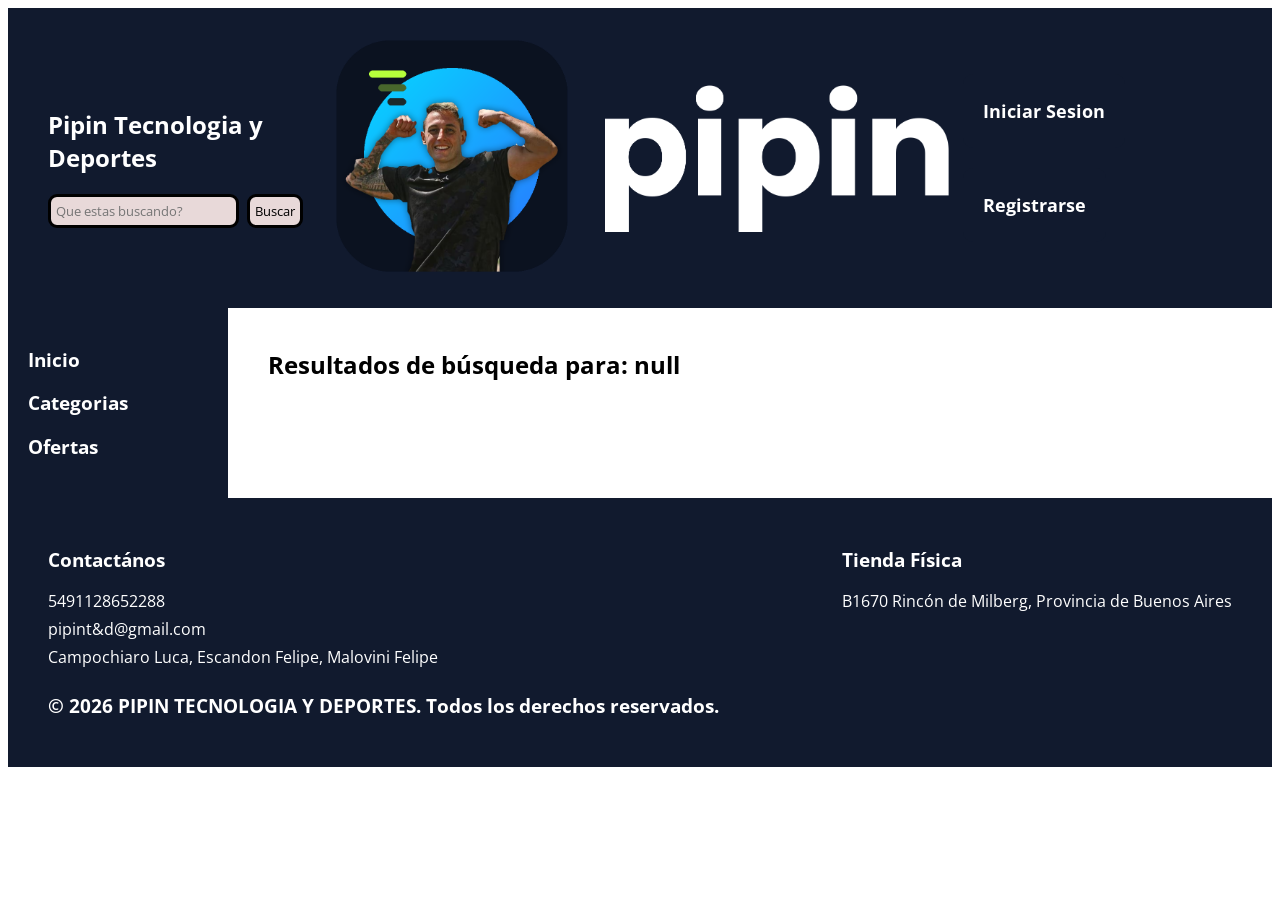
<file: search-results.html>
<!DOCTYPE html>
<html lang="en">

<head>
    <meta charset="UTF-8">
    <meta name="viewport" content="width=device-width, initial-scale=1.0">
    <title>Pipin Tecnologia y Deportes</title>
    <link rel="stylesheet" href="./css/styles.css">
    <link rel="preconnect" href="https://fonts.googleapis.com">
    <link rel="preconnect" href="https://fonts.gstatic.com" crossorigin>
    <link href="https://fonts.googleapis.com/css2?family=Open+Sans:ital,wght@0,300..800;1,300..800&display=swap"
        rel="stylesheet">
</head>

<body>
    <header class="cabeza">
        <article>
            <h1 class="nombrecito"> Pipin Tecnologia y Deportes </h1>

            <form class="busqueda" action="./search-results.html" method="get">
                <div>
                    <input class="buscador" id="buscador" type="text" name="buscador" value="" placeholder="Que estas buscando?">
                    <div class="invalid-feedback error-buscador"></div>
                </div>
                <div>
                    <button class="buscador" type="submit">Buscar</button>
                </div>
            </form>
        </article>
        <a href="./index.html">
            <img class="logillo" src="./img/pipin.png" alt="Logo Pipin">
        </a>
        <div class="botones">
            <a href="./login.html">
                <p> Iniciar Sesion </p>
            </a>
            <a href="./register.html">
                <p>Registrarse</p>
            </a>
        </div>
    </header>

    <div class="navegando">

        <nav class="navegador">
            <ul>
                <h3><a href="index.html">Inicio</a></h3>

                <h3 class="categorias">Categorias</h3>

                <li>
                    <ul class="lista-categorias">
                    </ul>
                </li>

                <h3 class="categorias">Ofertas</h3>
            </ul>
        </nav>

        <main class="contenidoindex">
            <h2 class="titulobusqueda"></h2>

            <p class="sinresultados"></p>

            <div class="productosindex listaresultados">
            </div>
        </main>

    </div>

    <footer class="pie">
        <div class="piecito">
            <h3>Contactános </h3>
            <ul>
                <li>5491128652288</li>
                <li> pipint&d@gmail.com</li>
                <li>Campochiaro Luca, Escandon Felipe, Malovini Felipe</li>
            </ul>
        </div>
        <div class="piecito">
            <h3>Tienda Física </h3>
            <ul>
                <li> B1670 Rincón de Milberg, Provincia de Buenos Aires</li>
            </ul>
        </div>
        <div class="piecito">
            <h3>© 2026 PIPIN TECNOLOGIA Y DEPORTES. Todos los derechos reservados.</h3>
        </div>
    </footer>

    <script src="./js/search-results.js"></script>
    <script src="./js/menu.js"></script>
    <script src="./js/saludo.js"></script>
     <script src="./js/logout.js"></script>
</body>

</html>
</file>
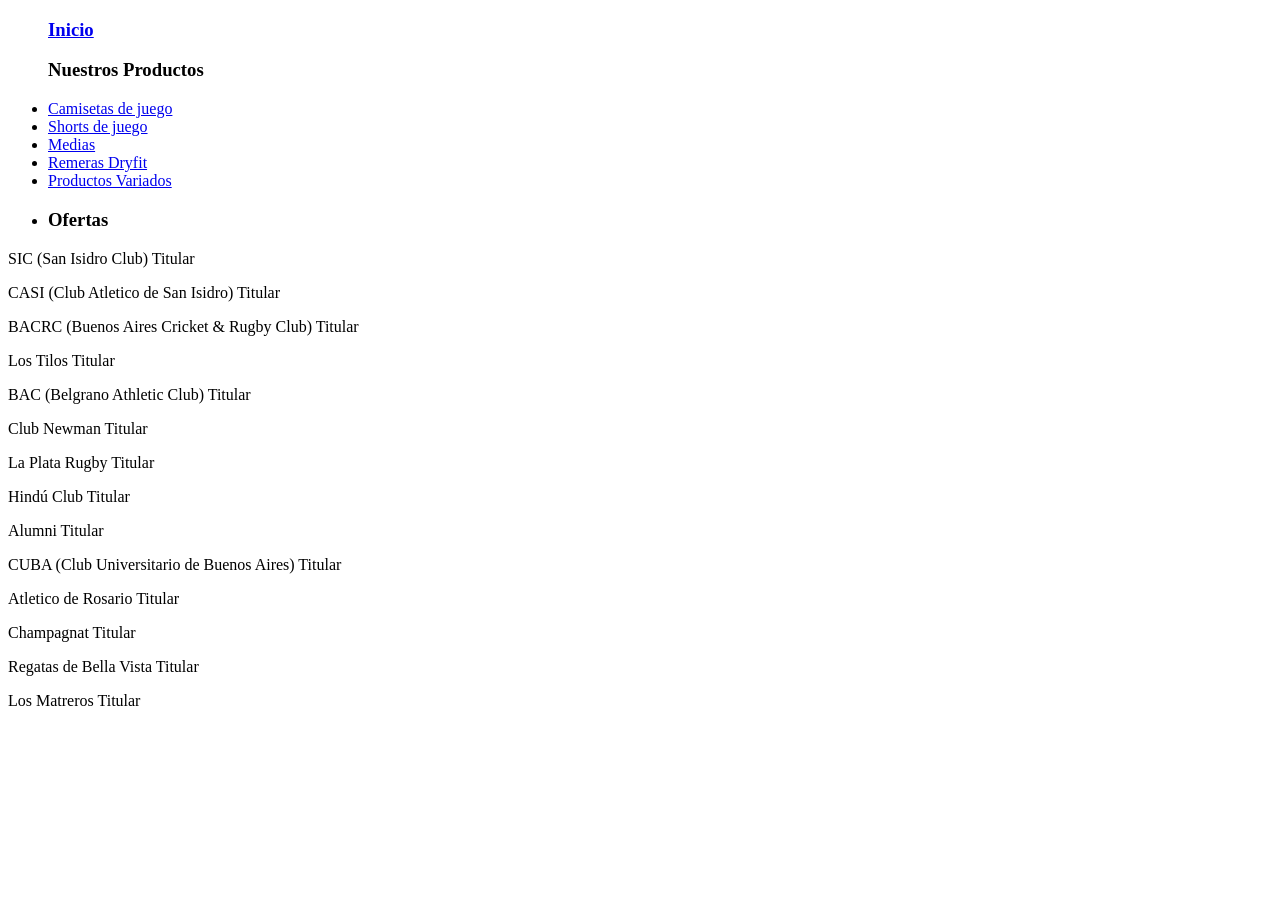
<file: htmls/Camisetas.html>
<!DOCTYPE html>
<html lang="en">
<head>
    <meta charset="UTF-8">
    <meta name="viewport" content="width=device-width, initial-scale=1.0">
    <title>Document</title>
</head>
<body>
    <header>
    <ul>
        <h3> <a href="../htmls/index.html">Inicio</a></h3>
    
        <h3>Nuestros Productos</h3>
        <li>  <a href="../htmls/Camisetas.html">Camisetas de juego</a></li>
        <li> <a href="../htmls/Shorts.html"> Shorts de juego</a> </li>
        <li> <a href="../htmls/medias.html">Medias</a> </li>
        <li> <a href="../htmls/dryfit.html">Remeras Dryfit</a> </li>
        <li> <a href="../htmls/productos.html">Productos Variados</a> </li>
   
         <li> <h3>Ofertas</h3> </li>
    </ul> 
    </header>
    <section>
        <article> <p> SIC (San Isidro Club) Titular </p> </article>
        <article> <p> CASI (Club Atletico de San Isidro) Titular </p> </article>
        <article> <p> BACRC (Buenos Aires Cricket & Rugby Club) Titular </p> </article>
        <article> <p> Los Tilos Titular</p> </article>
        <article> <p> BAC (Belgrano Athletic Club) Titular </p> </article>
        <article> <p> Club Newman Titular</p> </article>
        <article> <p> La Plata Rugby Titular</p> </article>
        <article> <p> Hindú Club Titular</p> </article>
        <article> <p> Alumni Titular</p> </article>
        <article> <p> CUBA (Club Universitario de Buenos Aires) Titular</p> </article>
        <article> <p> Atletico de Rosario Titular</p> </article>
        <article> <p> Champagnat Titular</p> </article>
        <article> <p> Regatas de Bella Vista Titular</p> </article>
        <article> <p> Los Matreros Titular</p> </article>
    </section>
</body>
</html>
</file>
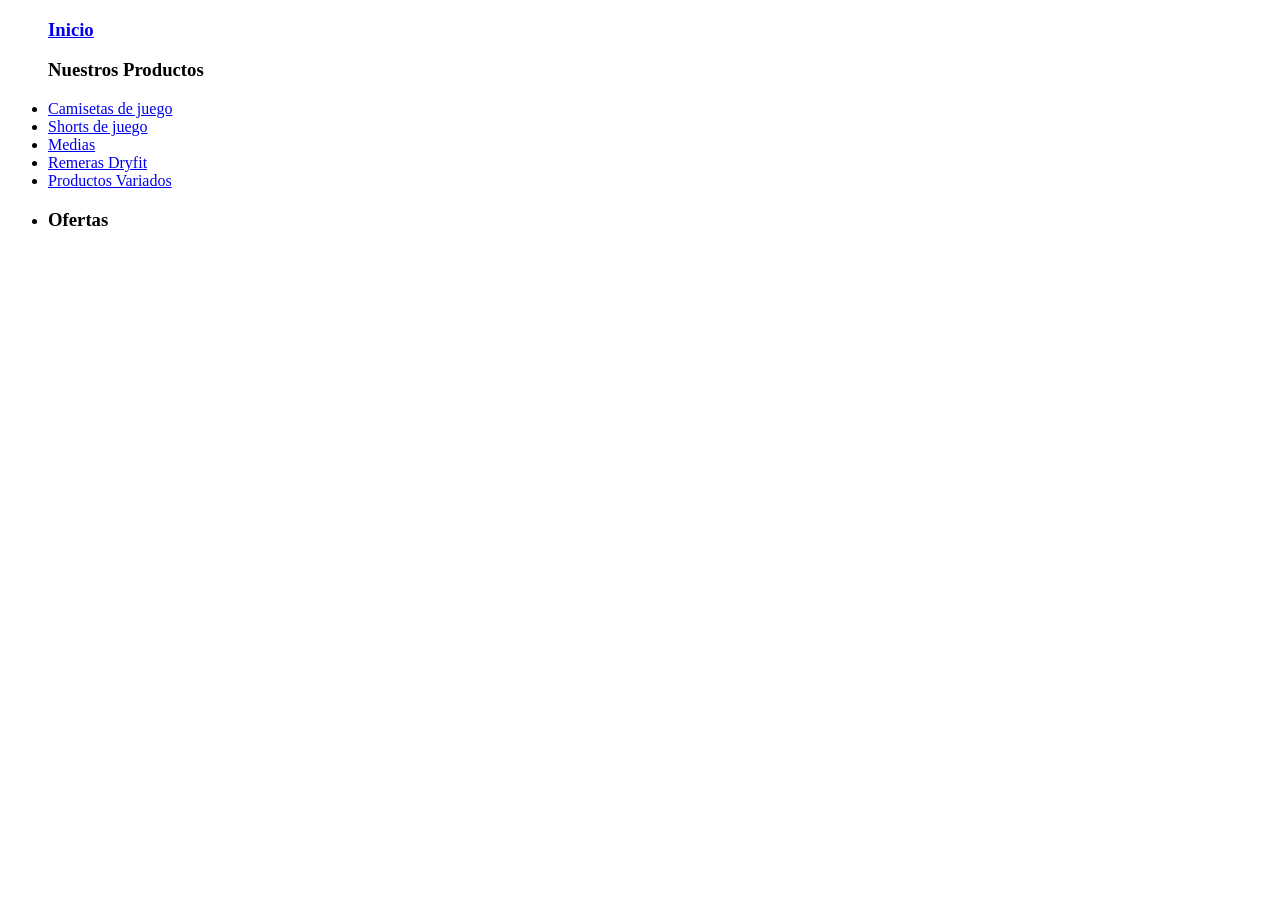
<file: htmls/dryfit.html>
<!DOCTYPE html>
<html lang="en">
<head>
    <meta charset="UTF-8">
    <meta name="viewport" content="width=device-width, initial-scale=1.0">
    <title>Document</title>
</head>
<body>
     <header>
    <ul>
        <h3> <a href="../htmls/index.html">Inicio</a></h3>
  
        <h3>Nuestros Productos</h3>
        <li>  <a href="../htmls/Camisetas.html">Camisetas de juego</a></li>
        <li> <a href="../htmls/Shorts.html"> Shorts de juego</a> </li>
        <li> <a href="../htmls/medias.html">Medias</a> </li>
        <li> <a href="../htmls/dryfit.html">Remeras Dryfit</a> </li>
        <li> <a href="../htmls/productos.html">Productos Variados</a> </li>
   
         <li> <h3>Ofertas</h3> </li>
    </ul> 
    </header>
</body>
</html>
</file>
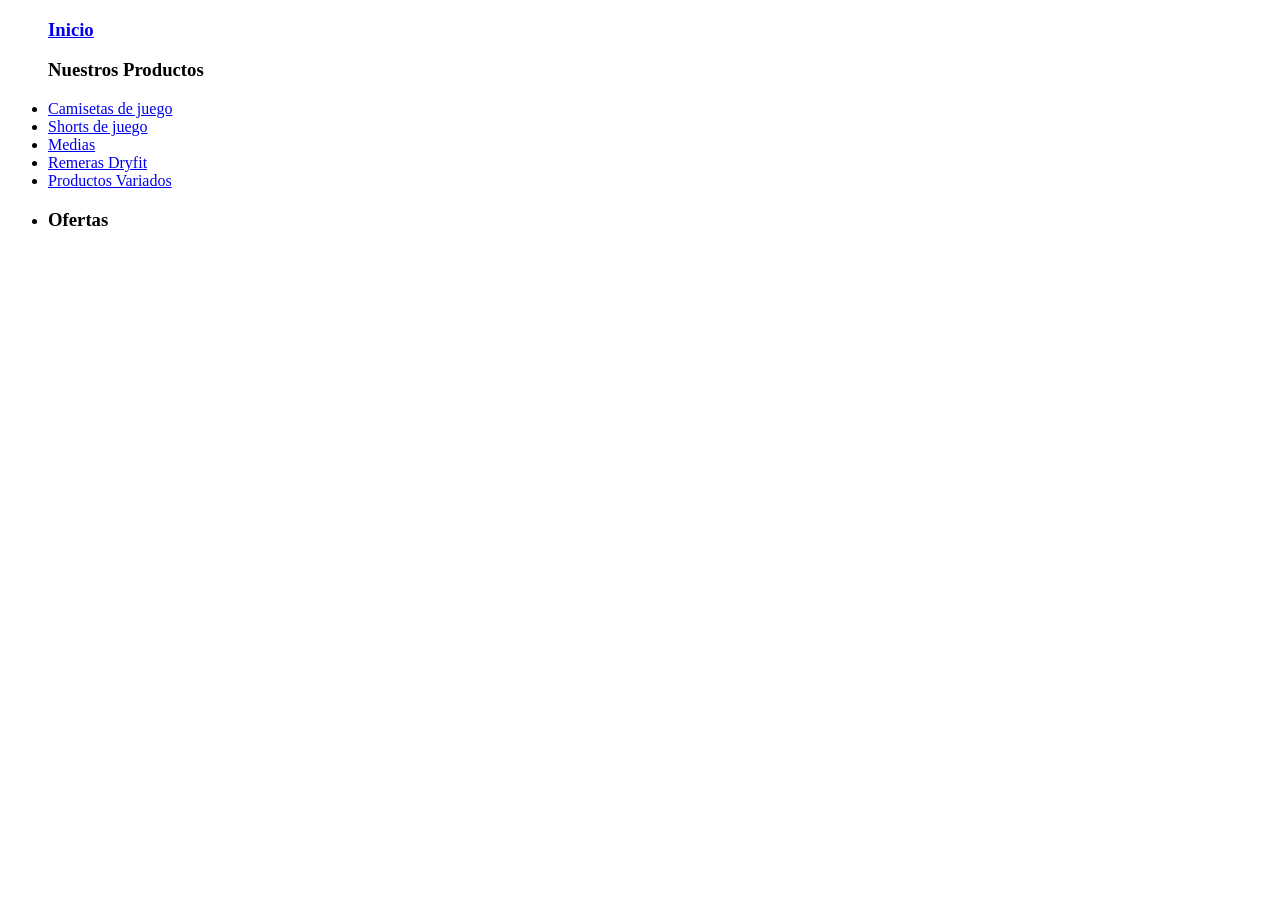
<file: htmls/medias.html>
<!DOCTYPE html>
<html lang="en">
<head>
    <meta charset="UTF-8">
    <meta name="viewport" content="width=device-width, initial-scale=1.0">
    <title>Document</title>
</head>
<body>
     <header>
    <ul>
        <h3> <a href="../htmls/index.html">Inicio</a></h3>
    
        <h3>Nuestros Productos</h3>
        <li>  <a href="../htmls/Camisetas.html">Camisetas de juego</a></li>
        <li> <a href="../htmls/Shorts.html"> Shorts de juego</a> </li>
        <li> <a href="../htmls/medias.html">Medias</a> </li>
        <li> <a href="../htmls/dryfit.html">Remeras Dryfit</a> </li>
        <li> <a href="../htmls/productos.html">Productos Variados</a> </li>
   
         <li> <h3>Ofertas</h3> </li>
    </ul> 
    </header>
</body>
</html>
</file>
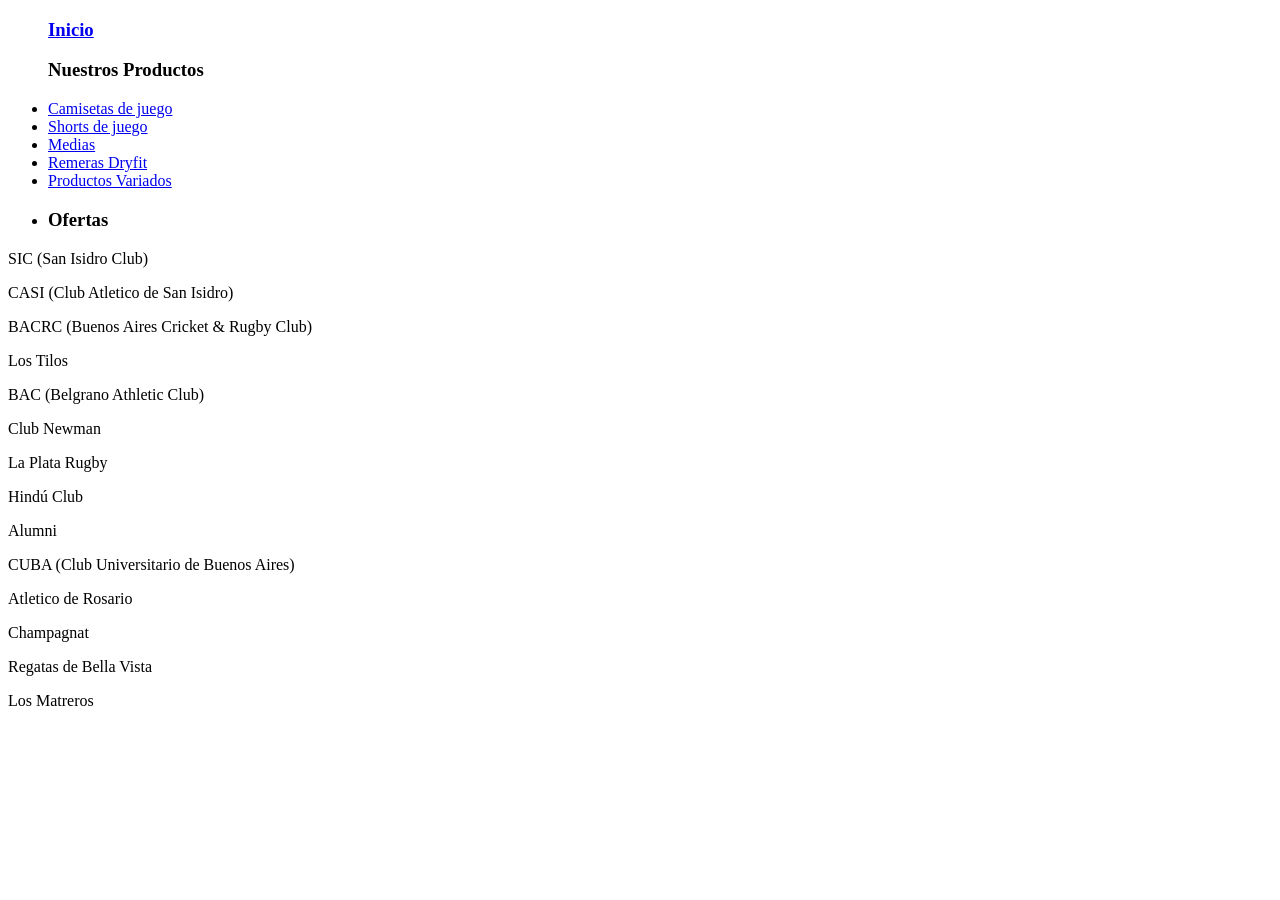
<file: htmls/Shorts.html>
<!DOCTYPE html>
<html lang="en">
<head>
    <meta charset="UTF-8">
    <meta name="viewport" content="width=device-width, initial-scale=1.0">
    <title>Document</title>
</head>
<body>
     <header>
    <ul>
        <h3> <a href="../htmls/index.html">Inicio</a></h3>
    
        <h3>Nuestros Productos</h3>
        <li>  <a href="../htmls/Camisetas.html">Camisetas de juego</a></li>
        <li> <a href="../htmls/Shorts.html"> Shorts de juego</a> </li>
        <li> <a href="../htmls/medias.html">Medias</a> </li>
        <li> <a href="../htmls/dryfit.html">Remeras Dryfit</a> </li>
        <li> <a href="../htmls/productos.html">Productos Variados</a> </li>
   
         <li> <h3>Ofertas</h3> </li>
    </ul> 
    </header>

    <section>
        <article> <p> SIC (San Isidro Club)  </p> </article>
        <article> <p> CASI (Club Atletico de San Isidro)  </p> </article>
        <article> <p> BACRC (Buenos Aires Cricket & Rugby Club)  </p> </article>
        <article> <p> Los Tilos </p> </article>
        <article> <p> BAC (Belgrano Athletic Club)  </p> </article>
        <article> <p> Club Newman </p> </article>
        <article> <p> La Plata Rugby </p> </article>
        <article> <p> Hindú Club </p> </article>
        <article> <p> Alumni </p> </article>
        <article> <p> CUBA (Club Universitario de Buenos Aires) </p> </article>
        <article> <p> Atletico de Rosario </p> </article>
        <article> <p> Champagnat </p> </article>
        <article> <p> Regatas de Bella Vista </p> </article>
        <article> <p> Los Matreros </p> </article>
    </section>

</body>
</html>
</file>
<file: css/styles.css>
*{
box-sizing: border-box;
font-family: "Open Sans", sans-serif;
font-optical-sizing: auto;
}


.navegador {
display: flex;
text-align: left;
padding-left: 10px;
  width: 220px;
  overflow-y: auto;
  background-color: rgb(17, 26, 46);
  padding: 20px;
  flex-shrink: 0;
  
}


.navegador ul{
   list-style-type: none;
    list-style: none;
  padding: 0;
  margin: 0;
}


.cabeza {

background-color: rgb(17, 26, 46);
 display: flex;
  justify-content: space-between;
  align-items: center;
  padding: 20px 40px;
  height: 300px;

}



.info {
  display: flex;
  flex-direction: column;
  align-items: center;
}

.logo {
  width: 120px;
  margin-top: -20px;
}

.botones {
  display: flex;
  gap: 20px;
  flex-wrap: wrap;
}

.botones a {
  text-decoration: none;
}

.botones p {
  margin: 0;
 background-color: rgb(17, 26, 46);
  color: white;
  padding: 25px 20px;
  font-size: 18px;
  font-weight: bold;
  border-radius: 10px;
}


.navegador li a {
  color: white;
  text-decoration: none;
}

.navegador h3 a {
  color: white;
  text-decoration: none;
}

.navegador li {
  margin-bottom: 8px;
}


.productoo {
  flex: 1;
  padding: 40px;
 
}

.productodetalles {
  display: flex;
  gap: 40px;
  align-items: flex-start;
}

.productodetalles img {
  width: 350px;
  border-radius: 8px;
}

.productinfo {
  max-width: 500px;
}

.productinfo h2 {
  margin-top: 0;
}

.productinfo .precio {
  font-size: 24px;
  font-weight: bold;
  color: rgb(17, 26, 46);

}

.navegando {
    display: flex;
}
.precio {
    color: rgb(17, 26, 46);

    font-size: 35px;
}
.categorias {
    color: white;
}

.contenidoindex {
  flex: 1;
  padding: 20px 40px;
}

.productosindex {
  display: flex;
  flex-wrap: wrap;
  flex-direction: row;
  justify-content: space-between;
  gap: 40px;
  margin-top: 20px;
}
.articulos {
  width: 220px;
  border: 1px solid;
  border-radius: 10px;
  padding: 15px;
  text-align: center;
}

.articulos img {
  width: 100%;
  border-radius: 6px;
}

.articulos a {
  margin-top: 10px;
    background-color: rgb(17, 26, 46);
  color: white;
  text-decoration: none;
  padding: 8px 16px;
  border-radius: 6px;
}

.pie {
  display: flex;
  flex-wrap: wrap;
  justify-content: space-between;
  background-color: rgb(17, 26, 46);
  color: white;
  padding: 30px 40px;

}

.piecito ul {
  list-style: none;
  padding: 0;
  margin: 0;
}

.piecito li {
  margin-bottom: 6px;
}


.reviews {
    width: 80%;
}

.reviews h2 {
    margin-bottom: 20px;
}

.reseña {
    border-top: 2px solid rgb(17, 26, 46);

}

.estrellas {
    font-size: 20px;
}

.comentario {
    font-size: 16px;
    margin: 10px 0;
}

.fecha {
    font-size: 13px;
    color: gray;
}
.nombre {
    font-weight: bold;
}
.busqueda {
  display: flex;
  flex-direction: row;
}
.busqueda input {
margin-right: 8px;
padding: 5px;
}
.busqueda button {
  padding: 5px;
}
.buscador {
background-color: rgb(232, 217, 217);
border-radius: 9px;
border: solid;
}
.nombrecito {
  color: white;
}
.logillo {
height: 260px;
}

.formulario {
    display: flex;
    justify-content: center;
    align-items: center;
    width: 100%;
}

.cajaforms {
  background-color: rgb(17, 26, 46);
  width: 400px;
    padding: 40px;
    border-radius: 20px;
}

.caja label {
  margin: 5px;
}

.caja {
    display: flex;
    flex-direction: column;
    gap: 25px;
    
}

.caja div {
    display: flex;
}

.caja label {
    color: white;
    font-size: 18px;
    font-weight: 600;
}

.caja input {
    width: 100%;
    box-sizing: border-box;
    padding: 12px;
    border: none;
    border-radius: 8px;
    font-size: 16px;
}



.caja button {
    width: 100%;
    padding: 12px;
    border: none;
    border-radius: 8px;
    background-color: #202020;
    color: white;
    font-size: 18px;
}

.caja a {
    color: white;
    font-size: 16px;
    text-decoration: underline;
}

.tyc input {
  width: 20px;
  flex-direction: column;
}

.cajalogin label {
  margin: 5px;
}

.cajalogin {
    display: flex;
    flex-direction: column;
    gap: 25px;
    
}

.cajalogin div {
    display: flex;
    flex-direction: column;
}

.cajalogin label {
    color: white;
    font-size: 18px;
    font-weight: 600;
}

.cajalogin input {
    width: 100%;
    box-sizing: border-box;
    padding: 12px;
    border: none;
    border-radius: 8px;
    font-size: 16px;
}



.cajalogin button {
    width: 100%;
    padding: 12px;
    border: none;
    border-radius: 8px;
    background-color: #202020;
    color: white;
    font-size: 18px;
}

.cajalogin a {
    color: white;
    font-size: 16px;
    text-decoration: underline;
}


@media (max-width: 768px) {
 .cabeza {
   flex-direction: column;
   height: auto;
   gap: 15px;
   padding: 20px;
   text-align: center;
 }
 .botones {
   flex-wrap: wrap;
   justify-content: center;
 }
 .botones p {
   padding: 15px 20px;
   font-size: 15px;
 }
 .navegando {
   flex-direction: column;
 }
 .navegador {
   width: 100%;
   height: auto;
   overflow-y: visible;
 }
 .contenidoindex {
   padding: 20px;
 }
 .productodetalles {
   flex-direction: column;
   align-items: center;
   text-align: center;
 }
 .productodetalles img {
   width: 100%;
   max-width: 300px;
 }
 .productinfo {
   max-width: 100%;
 }
 .pie {
   flex-direction: column;
   gap: 20px;
   text-align: center;
   align-items: center;
 } 
 
 @media (max-width: 480px) {
 
 .nombre {
   font-size: 22px;
 }
 .logo,
 .logillo {
   width: 90px;
   height: auto;
 }
 .busqueda {
   flex-direction: column;
   width: 100%;
 }
 .busqueda input,
 .busqueda button {
   width: 100%;
   margin-right: 0;
   margin-bottom: 8px;
 }
 .productosindex {
   gap: 20px;
   justify-content: center;
 }
 .articulos {
   width: 100%;
   max-width: 280px;
 }
 .precio {
   font-size: 28px;
 }
 
}
}
</file>
